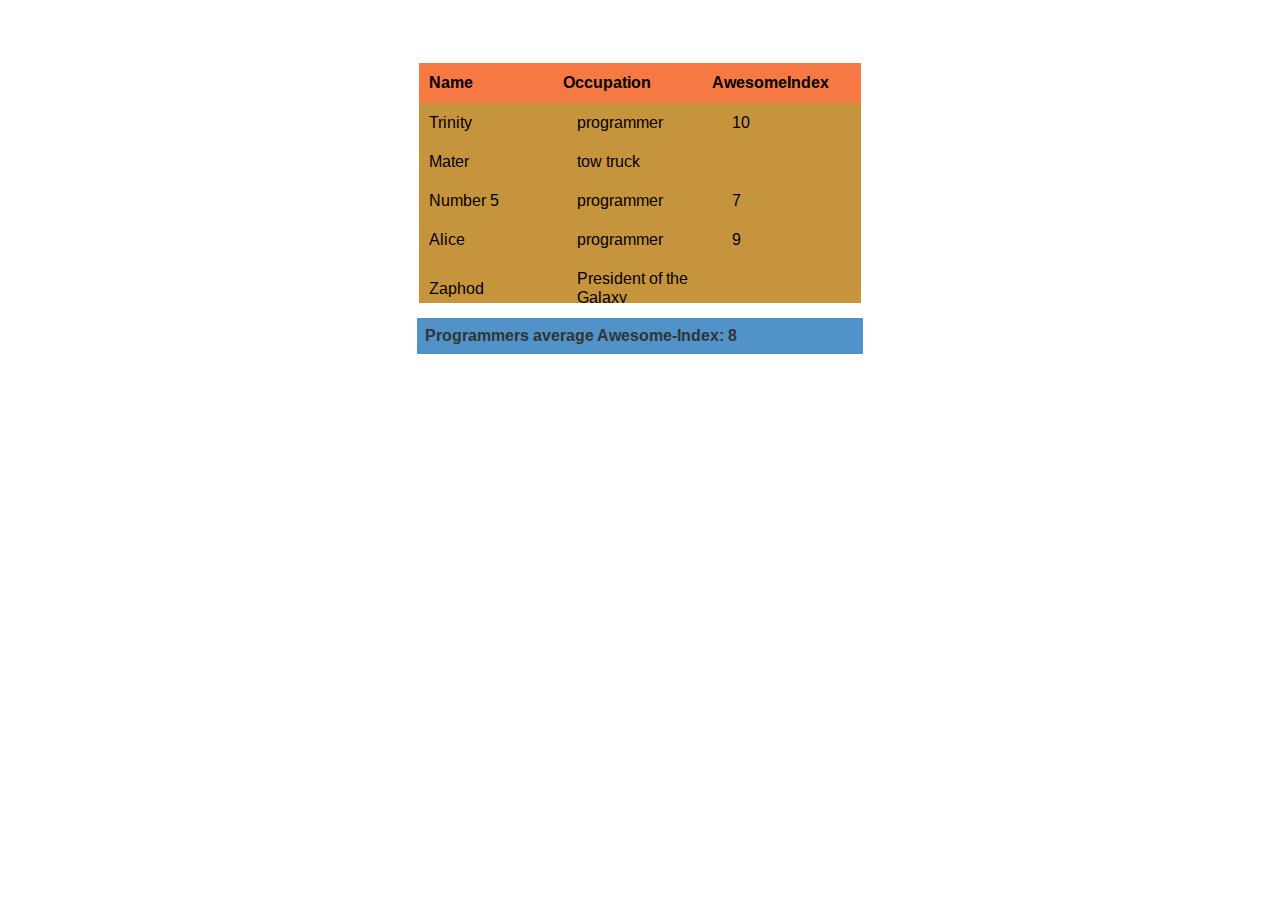
<file: awesome-index/jQuery/index.html>
<!DOCTYPE html>
<html>
<head>
  <title>Awesome Index</title>
  <link rel="stylesheet" text="text/css" href="css/style.css">
  <link href='https://fonts.googleapis.com/css?family=Arimo:400,700' rel='stylesheet' type='text/css'>

</head>
<body id='body'>

    <table class="table">
            <thead id='table-head'>
            <tr>
                <th class='col1'>Name</th>
                <th class='col2'>Occupation</th>
                <th class='col3'>AwesomeIndex</th>

            </tr>
            </thead>
            <tbody id='table-body'>

                  <!-- <tr>
                    <td class='col1'>1</td>
                    <td class='col2'>2</td>
                    <td class='col3'>3</td>

                  </tr> -->
            </tbody>
    </table>

     <script src="js/lodash.js"></script>
      <script src="js/jquery-1.11.3.js"></script>
    <script type="text/javascript" src='js/script.js'></script>


</body>
</html>
</file>
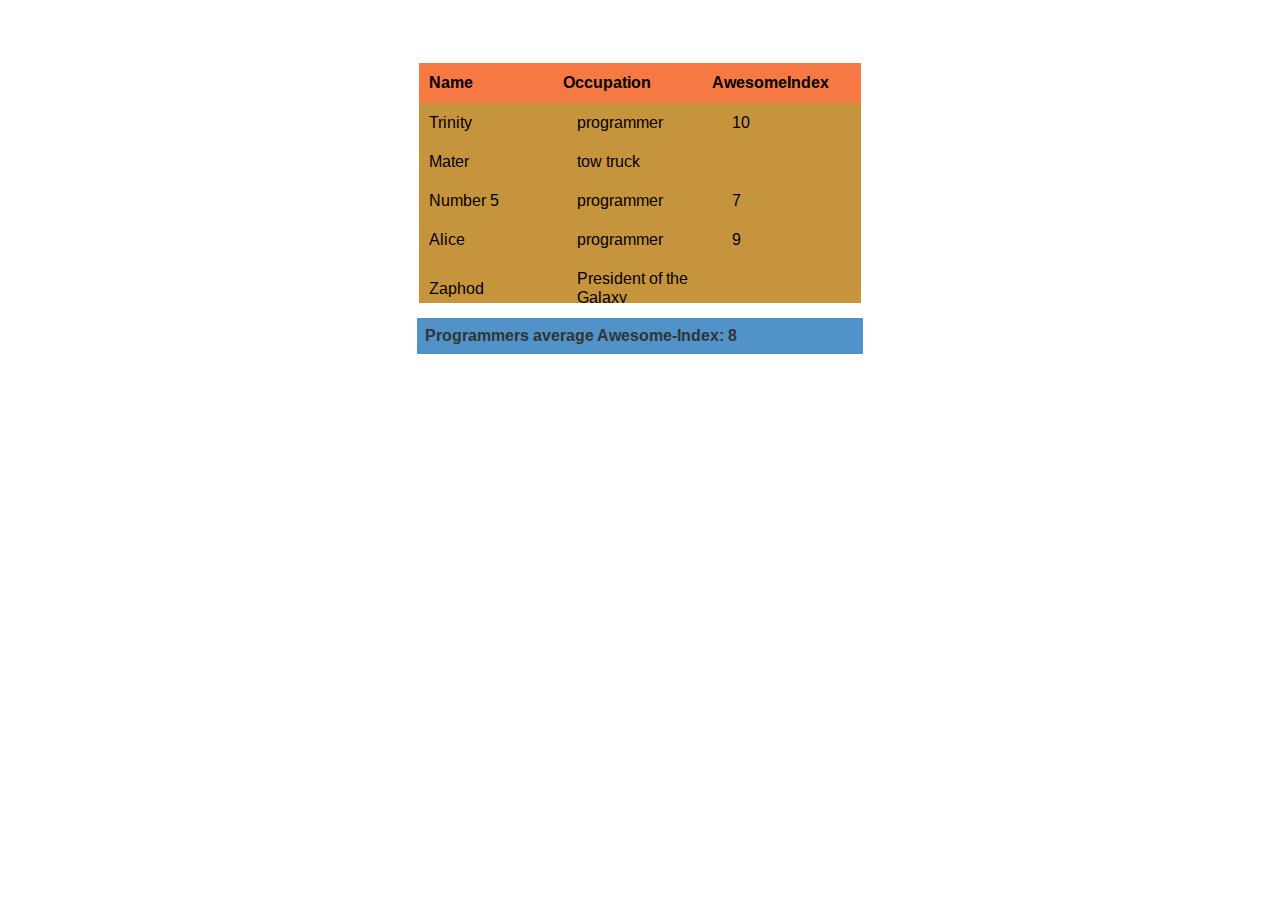
<file: awesome-index/VanillaJs/index.html>
<!DOCTYPE html>
<html>
<head>
  <title>Awesome Index</title>
  <link rel="stylesheet" text="text/css" href="css/style.css">
  <link href='https://fonts.googleapis.com/css?family=Arimo:400,700' rel='stylesheet' type='text/css'>

</head>
<body id='body'>

    <table class="table">
            <thead id='table-head'>
            <tr>
                <th class='col1'>Name</th>
                <th class='col2'>Occupation</th>
                <th class='col3'>AwesomeIndex</th>

            </tr>
            </thead>
            <tbody id='table-body'>

                  <!-- <tr>
                    <td class='col1'>1</td>
                    <td class='col2'>2</td>
                    <td class='col3'>3</td>

                  </tr> -->
            </tbody>
    </table>


    <script type="text/javascript" src='js/script.js'></script>
</body>
</html>
</file>
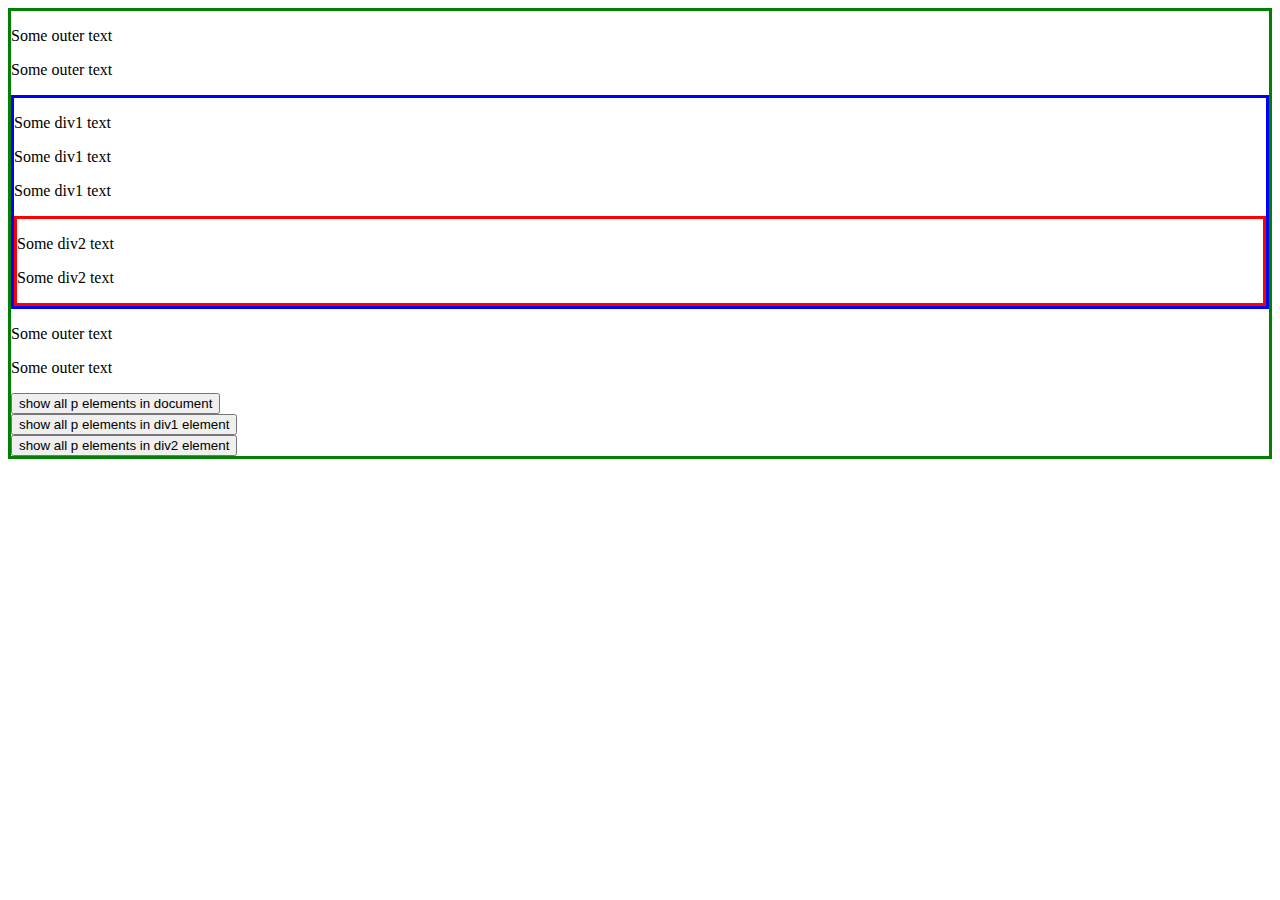
<file: awesome-index/VanillaJs/DOM example/index.html>
<!DOCTYPE html>
<html lang="en">
<head>
  <meta charset="UTF-8" />
  <title>getElementsByTagName example</title>
  <script>
    function getAllParaElems() {
      var allParas = document.getElementsByTagName("p");
      var num = allParas.length;
      alert("There are " + num + " paragraph in this document");
    }

    function div1ParaElems() {
      var div1 = document.getElementById("div1");
      var div1Paras = div1.getElementsByTagName("p");
      var num = div1Paras.length;
      alert("There are " + num + " paragraph in #div1");
    }

    function div2ParaElems() {
      var div2 = document.getElementById("div2");
      var div2Paras = div2.getElementsByTagName("p");
      var num = div2Paras.length;
      alert("There are " + num + " paragraph in #div2");
    }
  </script>
</head> 
<body style="border: solid green 3px">
  <p>Some outer text</p>
  <p>Some outer text</p>      

  <div id="div1" style="border: solid blue 3px">
    <p>Some div1 text</p>
    <p>Some div1 text</p>
    <p>Some div1 text</p>     

    <div id="div2" style="border: solid red 3px">
      <p>Some div2 text</p>
      <p>Some div2 text</p>
    </div>
  </div>

  <p>Some outer text</p>
  <p>Some outer text</p>

  <button onclick="getAllParaElems();">
    show all p elements in document</button><br />

  <button onclick="div1ParaElems();">
    show all p elements in div1 element</button><br />

  <button onclick="div2ParaElems();">
    show all p elements in div2 element</button>
        
</body>
</html>

<!-- website link : https://developer.mozilla.org/en-US/docs/Web/API/Document/getElementsByTagName -->
</file>
<file: awesome-index/jQuery/css/style.css>
body {
 	font-family: 'Arimo', sans-serif;


}
table {
    background-color: #c7943e;
    width: 35%;
    margin: auto;
    margin-top: 5%;
    margin-bottom: 15px;
    border-collapse: collapse;

}

tbody {
    background-color: #c7943e;
    height: 200px;
    overflow: auto;
    width:100%;
   
}

div {
	width: 34%;
    margin: 5px auto;
    background-color: #2677bb;
    opacity: 0.8;
    padding: 8px ;
    font-weight: bold;

}

 thead#table-head  {

  width: 100%;
  background-color:#f67944;

}

th {

  width: 150px;
  margin: 10px auto;
  padding: 10px 10px;
  text-align: left;

}

td {
    padding: 3px 15px;
    width:150px;
    text-align: left;
    margin: 10px auto;
    padding: 10px 10px;
   
}

thead > tr, tbody{
    display:block;}

tbody::-webkit-scrollbar {
    width: 1em;
}
 
tbody::-webkit-scrollbar-track {
    -webkit-box-shadow: inset 0 0 6px rgba(0,0,0,0.3);
}
 
tbody::-webkit-scrollbar-thumb {
  background-color: #f67944;
  outline: 1px solid slategrey;
}
</file>
<file: awesome-index/VanillaJs/css/style.css>
body {
 	font-family: 'Arimo', sans-serif;


}
table {
    background-color: #c7943e;
    width: 35%;
    margin: auto;
    margin-top: 5%;
    margin-bottom: 15px;
    border-collapse: collapse;

}

tbody {
    background-color: #c7943e;
    height: 200px;
    overflow: auto;
    width:100%;
   
}

div {
	width: 34%;
    margin: 5px auto;
    background-color: #2677bb;
    opacity: 0.8;
    padding: 8px ;
    font-weight: bold;

}

 thead#table-head  {

  width: 100%;
  background-color:#f67944;

}

th {

  width: 150px;
  margin: 10px auto;
  padding: 10px 10px;
  text-align: left;

}

td {
    padding: 3px 15px;
    width:150px;
    text-align: left;
    margin: 10px auto;
    padding: 10px 10px;
   
}

thead > tr, tbody{
    display:block;}

tbody::-webkit-scrollbar {
    width: 1em;
}
 
tbody::-webkit-scrollbar-track {
    -webkit-box-shadow: inset 0 0 6px rgba(0,0,0,0.3);
}
 
tbody::-webkit-scrollbar-thumb {
  background-color: #f67944;
  outline: 1px solid slategrey;
}
</file>
